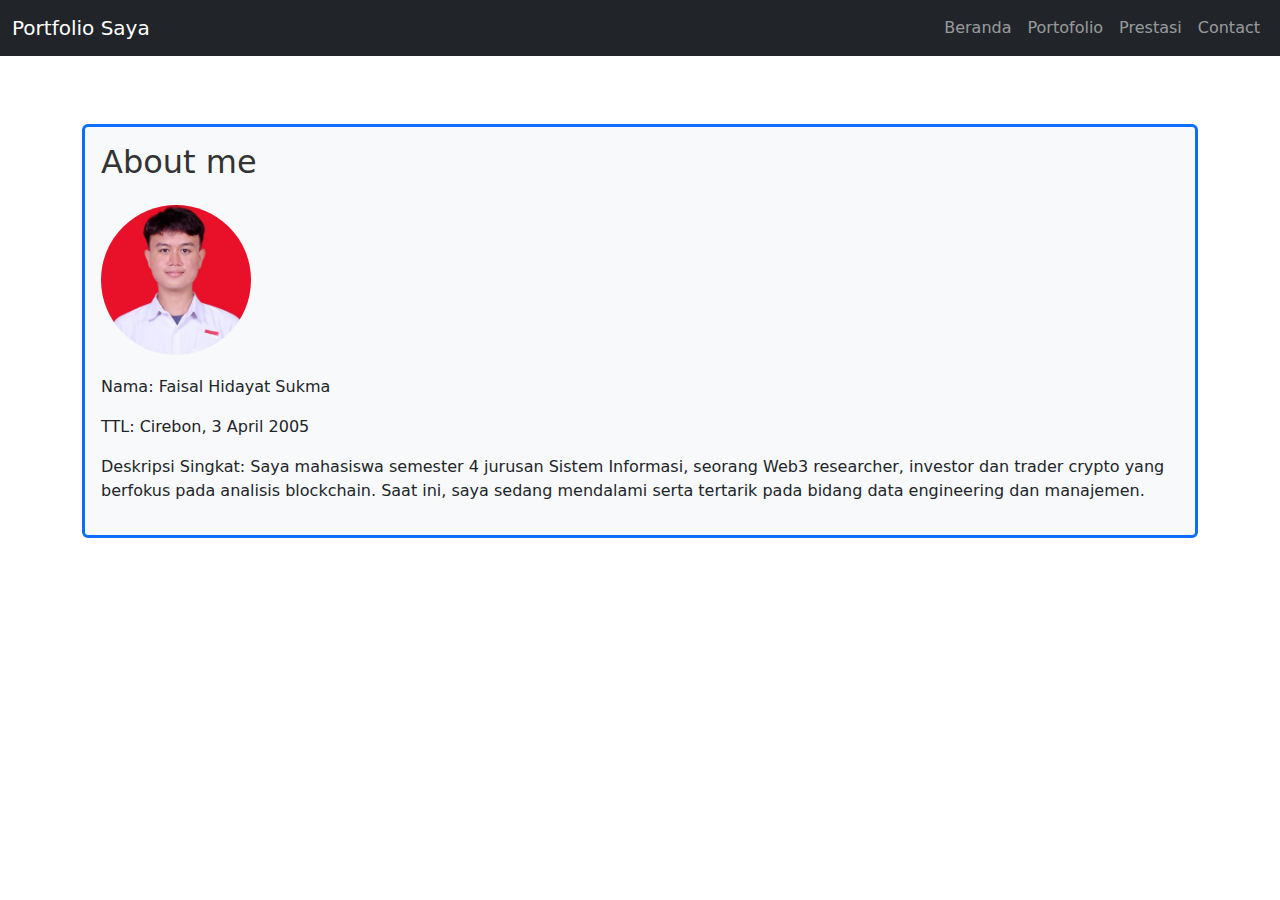
<file: index.html>
<!DOCTYPE html>
<html lang="id">
<head>
    <meta charset="UTF-8">
    <meta name="viewport" content="width=device-width, initial-scale=1.0">
    <title>Portfolio Saya</title>
    <link href="https://cdn.jsdelivr.net/npm/bootstrap@5.3.0-alpha1/dist/css/bootstrap.min.css" rel="stylesheet">
    <link rel="stylesheet" href="styles.css">
</head>
<body>

    <nav class="navbar navbar-expand-lg navbar-dark bg-dark">
        <div class="container-fluid">
            <a class="navbar-brand" href="index.html">Portfolio Saya</a>
            <button class="navbar-toggler" type="button" data-bs-toggle="collapse" data-bs-target="#navbarNav" aria-controls="navbarNav" aria-expanded="false" aria-label="Toggle navigation">
                <span class="navbar-toggler-icon"></span>
            </button>
            <div class="collapse navbar-collapse" id="navbarNav">
                <ul class="navbar-nav ms-auto">
                    <li class="nav-item">
                        <a class="nav-link" href="index.html">Beranda</a>
                    </li>
                    <li class="nav-item">
                        <a class="nav-link" href="portofolio.html">Portofolio</a>
                    </li>
                    <li class="nav-item">
                        <a class="nav-link" href="prestasi.html">Prestasi</a>
                    </li>
                    <li class="nav-item">
                        <a class="nav-link" href="contact.html">Contact</a>
                    </li>
                </ul>
            </div>
        </div>
    </nav>

    <section id="beranda" class="container mt-5">
        <div class="border border-3 border-primary bg-light p-3 rounded">
            <h1>About me</h1>
            <img src="foto1.jpeg" alt="Foto Profil" class="profile-pic mt-3">
            <p>Nama: Faisal Hidayat Sukma</p>
            <p>TTL: Cirebon, 3 April 2005</p>
            <p>Deskripsi Singkat: Saya mahasiswa semester 4 jurusan Sistem Informasi, seorang Web3 researcher, investor dan trader crypto yang berfokus pada analisis blockchain. Saat ini, saya sedang mendalami serta tertarik pada bidang data engineering dan manajemen.</p>
        </div>
    </section>

    <script src="https://cdn.jsdelivr.net/npm/@popperjs/core@2.11.6/dist/umd/popper.min.js"></script>
    <script src="https://cdn.jsdelivr.net/npm/bootstrap@5.3.0-alpha1/dist/js/bootstrap.min.js"></script>
</body>
</html>
</file>
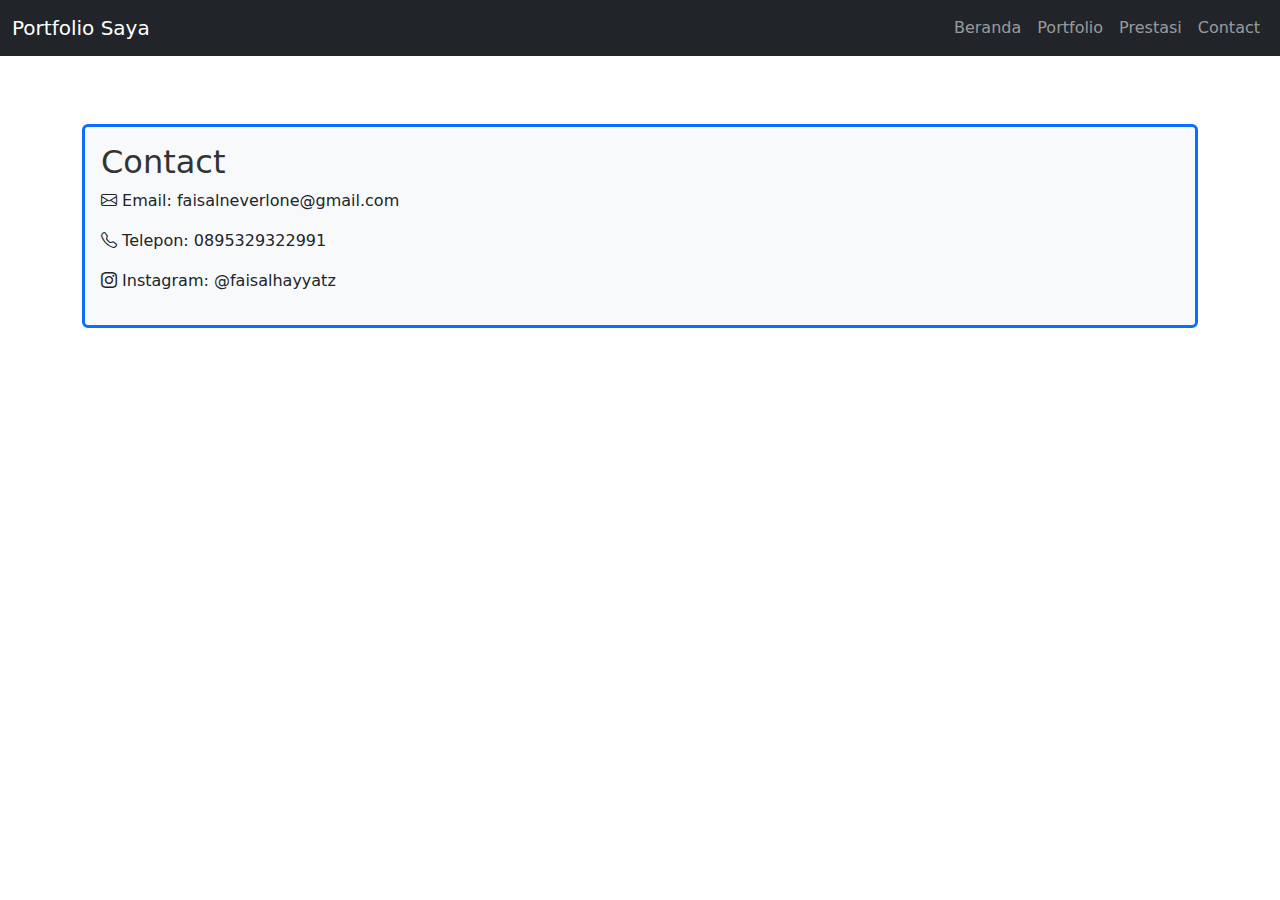
<file: contact.html>
<!DOCTYPE html>
<html lang="id">
    <head>
        <meta charset="UTF-8">
        <meta name="viewport" content="width=device-width, initial-scale=1.0">
        <title>Portfolio Saya - Contact</title>
        <link href="https://cdn.jsdelivr.net/npm/bootstrap@5.3.0-alpha1/dist/css/bootstrap.min.css" rel="stylesheet">
        <link href="https://cdn.jsdelivr.net/npm/bootstrap-icons/font/bootstrap-icons.css" rel="stylesheet">
        <link rel="stylesheet" href="styles.css">
    </head>
    <body>
    
        <nav class="navbar navbar-expand-lg navbar-dark bg-dark">
            <div class="container-fluid">
                <a class="navbar-brand" href="index.html">Portfolio Saya</a>
                <button class="navbar-toggler" type="button" data-bs-toggle="collapse" data-bs-target="#navbarNav" aria-controls="navbarNav" aria-expanded="false" aria-label="Toggle navigation">
                    <span class="navbar-toggler-icon"></span>
                </button>
                <div class="collapse navbar-collapse" id="navbarNav">
                    <ul class="navbar-nav ms-auto">
                        <li class="nav-item">
                            <a class="nav-link" href="index.html">Beranda</a>
                        </li>
                        <li class="nav-item">
                            <a class="nav-link" href="portofolio.html">Portfolio</a>
                        </li>
                        <li class="nav-item">
                            <a class="nav-link" href="prestasi.html">Prestasi</a>
                        </li>
                        <li class="nav-item">
                            <a class="nav-link" href="contact.html">Contact</a>
                        </li>
                    </ul>
                </div>
            </div>
        </nav>
    
        <section id="contact" class="container mt-5">
            <div class="border border-3 border-primary bg-light p-3 rounded">
                <h2>Contact</h2>
                <p><i class="bi bi-envelope"></i> Email: faisalneverlone@gmail.com</p>
                <p><i class="bi bi-telephone"></i> Telepon: 0895329322991</p>
                <p><i class="bi bi-instagram"></i> Instagram: @faisalhayyatz</p>
            </div>
        </section>
    
        <script src="https://cdn.jsdelivr.net/npm/@popperjs/core@2.11.6/dist/umd/popper.min.js"></script>
        <script src="https://cdn.jsdelivr.net/npm/bootstrap@5.3.0-alpha1/dist/js/bootstrap.min.js"></script>
    </body>
    
</html>
</file>
<file: styles.css>
/* Resetting default browser styling */
* {
    margin: 0;
    padding: 0;
    box-sizing: border-box;
}

/* Styling untuk gambar profil */
.profile-pic {
    width: 150px;
    height: 150px;
    border-radius: 50%;
    object-fit: cover;
    object-position: top;
    margin-bottom: 20px;
}

/* Styling untuk konten halaman */
section {
    padding: 20px 0;
}

h1, h2 {
    font-size: 2em;
    color: #333;
}

/* Styling form kontak */
form textarea {
    width: 100%;
    height: 100px;
    padding: 10px;
    margin-bottom: 10px;
    border: 1px solid #ccc;
    border-radius: 5px;
}

/* Tombol */
button {
    padding: 10px 20px;
    background-color: #005A50;
    color: white;
    border: none;
    border-radius: 5px;
    cursor: pointer;
}

button:hover {
    background-color: #023731;
}
</file>
